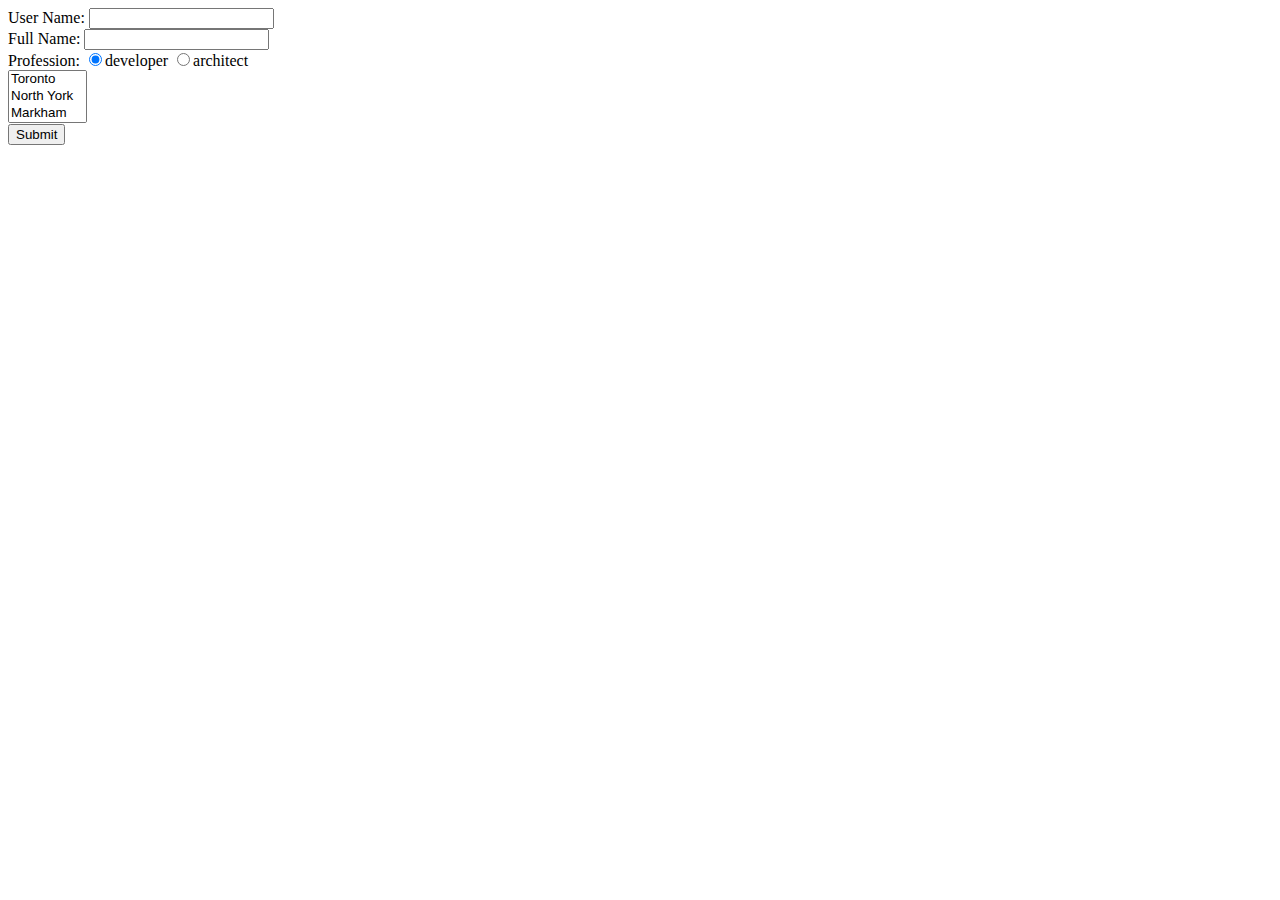
<file: Documents/workspace/JSPTest/WebContent/XmlForm.html>
<!DOCTYPE html>
<html>
<head>
<meta charset="UTF-8">
<title>XML Form</title>
</head>
<body>

	<form method="post" action="XmlServlet">
		User Name: <input name="userName" /><br>
		Full Name: <input name="fullName" /><br>
		Profession: <input type="radio" name="profession" value="developer" checked />developer
		<input type="radio" name="profession" value="architect" />architect
		<br> 
		<select name="location" multiple size=3>
			<option value="Toronto">Toronto</option>
			<option value="North York">North York</option>
			<option value="Markham">Markham</option>
			<option value="Niagara">Niagara</option>
			<option value="Mississauga">Mississauga</option>
			<option value="Barrie">Barrie</option>
			<option value="Ajax">Ajax</option>
		</select> <br>
		<input type="submit" />
	</form>

</body>
</html>
</file>
